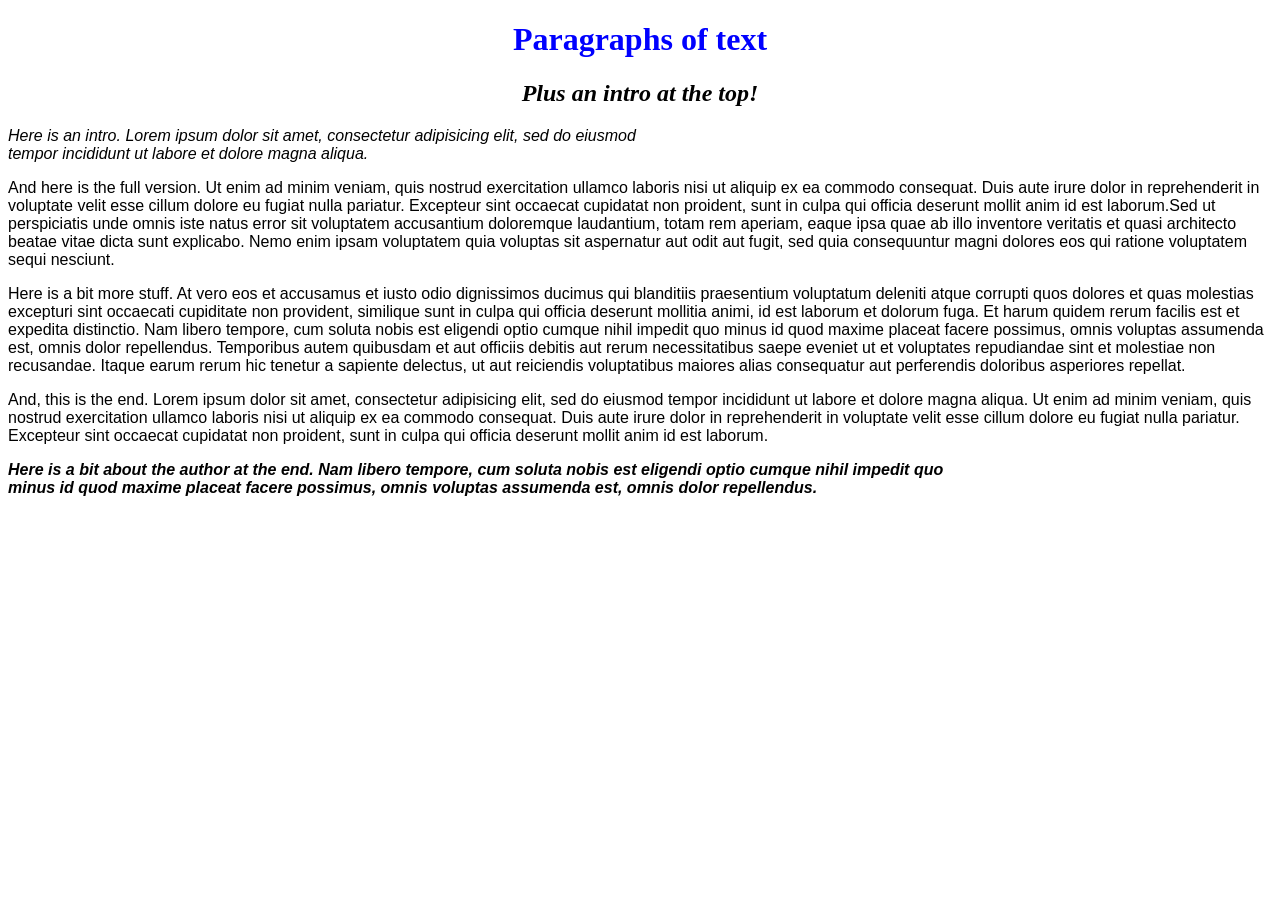
<file: paragraphs.html>
<!DOCTYPE html>
<html>
  <head>
    <link href="css/styles.css" rel="stylesheet" type="text/css">
    <title>Paragraphs!</title>
  </head>
  <body>
    <h1>Paragraphs of text</h1>
    <h2>Plus an intro at the top!</h2>

    <p class="intro">Here is an intro. Lorem ipsum dolor sit amet, consectetur adipisicing elit, sed do eiusmod tempor incididunt ut labore et dolore magna aliqua.</p>

    <p>And here is the full version. Ut enim ad minim veniam, quis nostrud exercitation ullamco laboris nisi ut aliquip ex ea commodo consequat. Duis aute irure dolor in reprehenderit in voluptate velit esse cillum dolore eu fugiat nulla pariatur. Excepteur sint occaecat cupidatat non proident, sunt in culpa qui officia deserunt mollit anim id est laborum.Sed ut perspiciatis unde omnis iste natus error sit voluptatem accusantium doloremque laudantium, totam rem aperiam, eaque ipsa quae ab illo inventore veritatis et quasi architecto beatae vitae dicta sunt explicabo. Nemo enim ipsam voluptatem quia voluptas sit aspernatur aut odit aut fugit, sed quia consequuntur magni dolores eos qui ratione voluptatem sequi nesciunt.</p>

    <p>Here is a bit more stuff. At vero eos et accusamus et iusto odio dignissimos ducimus qui blanditiis praesentium voluptatum deleniti atque corrupti quos dolores et quas molestias excepturi sint occaecati cupiditate non provident, similique sunt in culpa qui officia deserunt mollitia animi, id est laborum et dolorum fuga. Et harum quidem rerum facilis est et expedita distinctio. Nam libero tempore, cum soluta nobis est eligendi optio cumque nihil impedit quo minus id quod maxime placeat facere possimus, omnis voluptas assumenda est, omnis dolor repellendus. Temporibus autem quibusdam et aut officiis debitis aut rerum necessitatibus saepe eveniet ut et voluptates repudiandae sint et molestiae non recusandae. Itaque earum rerum hic tenetur a sapiente delectus, ut aut reiciendis voluptatibus maiores alias consequatur aut perferendis doloribus asperiores repellat.</p>

    <p>And, this is the end. Lorem ipsum dolor sit amet, consectetur adipisicing elit, sed do eiusmod tempor incididunt ut labore et dolore magna aliqua. Ut enim ad minim veniam, quis nostrud exercitation ullamco laboris nisi ut aliquip ex ea commodo consequat. Duis aute irure dolor in reprehenderit in voluptate velit esse cillum dolore eu fugiat nulla pariatur. Excepteur sint occaecat cupidatat non proident, sunt in culpa qui officia deserunt mollit anim id est laborum.</p>

    <p class="author">Here is a bit about the author at the end. Nam libero tempore, cum soluta nobis est eligendi optio cumque nihil impedit quo minus id quod maxime placeat facere possimus, omnis voluptas assumenda est, omnis dolor repellendus.</p>
  </body>
</html>
</file>
<file: css/styles.css>
h1 {
  color:blue;
  text-align:center;
}
h2 {
  font-style: italic;
  text-align: center;
}

p {
  font-family: sans-serif;
}

ul  {
  font-sie: 20px;
  line-height: 30px;
}

p.intro {
  width: 50%;
  font-style:italic;
}

p.author{
  width: 75%;
  font-style: italic;
  font-weight: bold;
}
</file>
